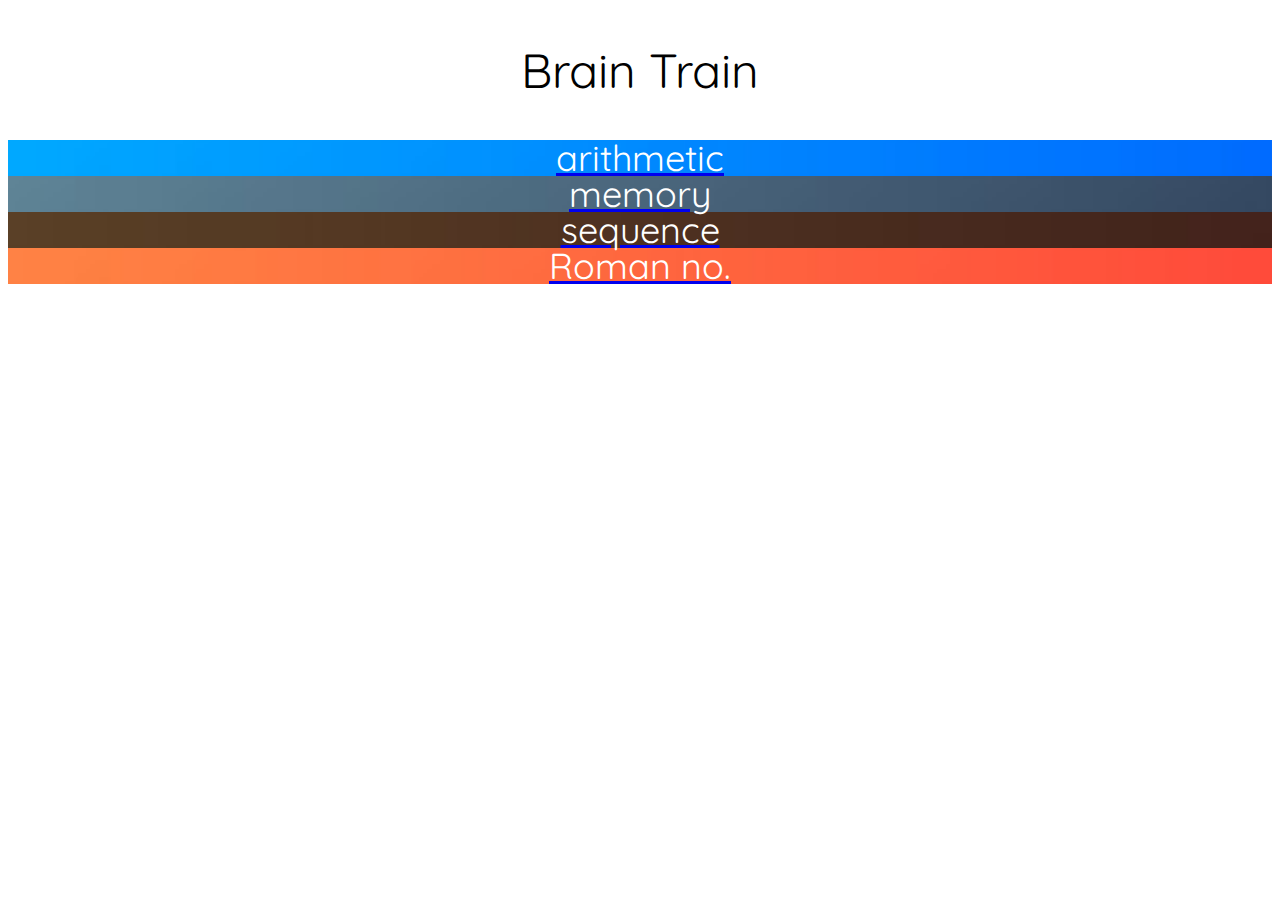
<file: index.html>
<!DOCTYPE html>
<html>
  <head>
    <meta charset="utf-8">
    <meta name="viewport" content="width=device-width, initial-scale=1">
    <title>Brain Train</title>
    <link href="https://fonts.googleapis.com/css?family=Quicksand" rel="stylesheet">
    <link rel="stylesheet" href="https://maxcdn.bootstrapcdn.com/bootstrap/4.0.0-beta/css/bootstrap.min.css" integrity="sha384-/Y6pD6FV/Vv2HJnA6t+vslU6fwYXjCFtcEpHbNJ0lyAFsXTsjBbfaDjzALeQsN6M" crossorigin="anonymous">
    <style media="screen">
      body {
        font-family: 'Quicksand', sans-serif;
      }

      .header {
        text-align: center;
        font-size: 48px;
        margin: 40px;
      }

      .big-button {
        font-size: 36px;
        text-align: center;
        line-height: 36px;
        color: #fff;
        transition: all 0.2s ease-in;
      }

      .arithmetic {
        background: url('res/icons/arithmetic.svg');
        background-size: cover;
        background-position: center;
      }

      .memory {
        background: url('res/icons/memory.svg');
        background-size: cover;
        background-position: center;
      }

      .sequence {
        background: url('res/icons/sequence.svg');
        background-size: cover;
        background-position: center;
      }

      .roman {
        background: url('res/icons/roman.svg');
        background-size: cover;
        background-position: center;
      }

      .big-button:hover {
        /*background: #aaa;*/
        transform: translateY(-10px);
      }

      a:hover {
        text-decoration: none;
      }

    </style>
  </head>
  <body>
    <div class="container">
      <div class="header">
        Brain Train
      </div>

      <div class="row">
        <div class="col-sm-6 col-md-4 col-lg-3">
          <a href="arithmetic.html"><div class="jumbotron big-button arithmetic">arithmetic</div></a>
        </div>
        <div class="col-sm-6 col-md-4 col-lg-3">
          <a href="memory.html"><div class="jumbotron big-button memory">memory</div></a>
        </div>
        <div class="col-sm-6 col-md-4 col-lg-3">
          <a href="sequence.html"><div class="jumbotron big-button sequence">sequence</div></a>
        </div>
        <div class="col-sm-6 col-md-4 col-lg-3">
          <a href="roman.html"><div class="jumbotron big-button roman">Roman no.</div></a>
        </div>
      </div>
    </div>
  </body>
  <script type="text/javascript">

  </script>
</html>
</file>
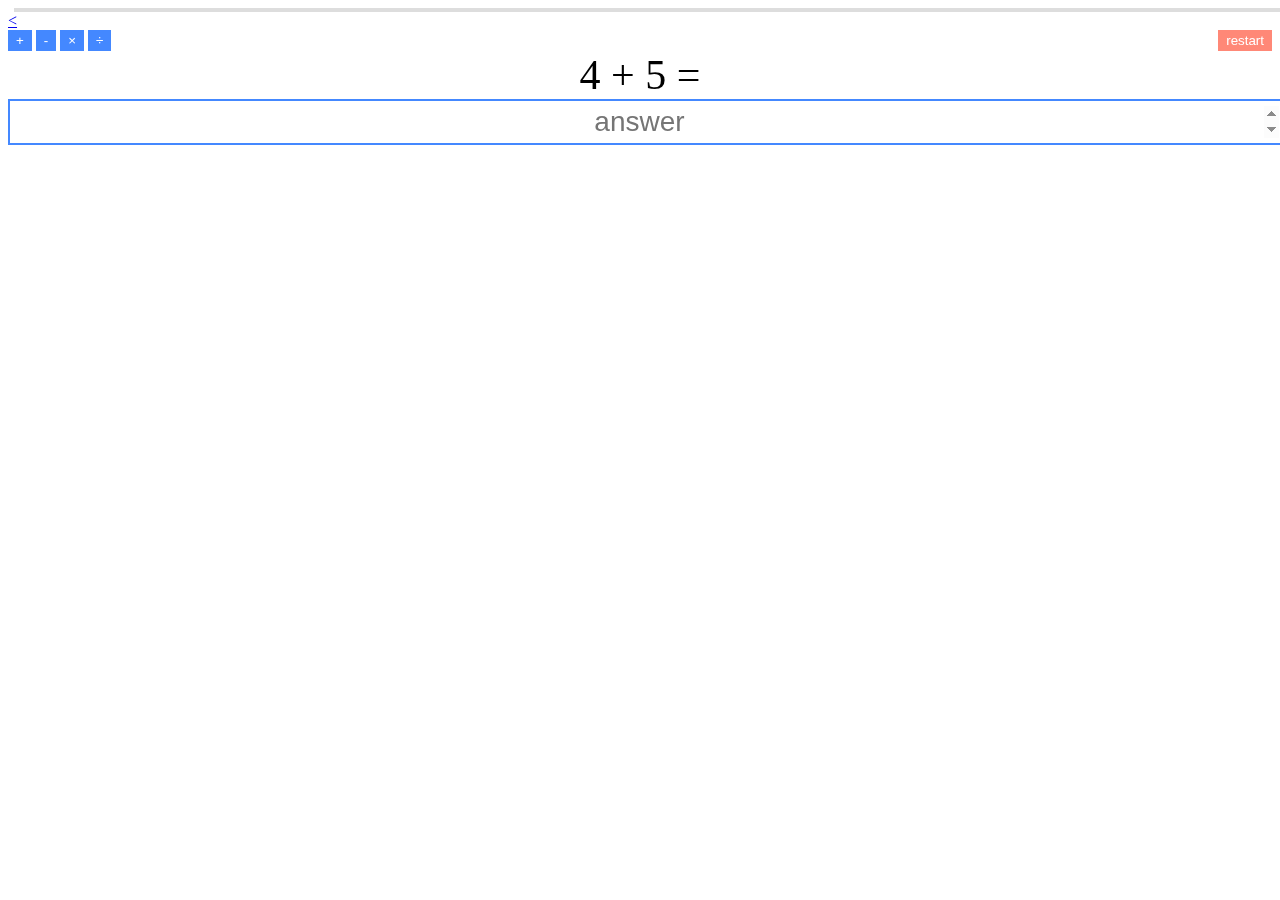
<file: arithmetic.html>
<!DOCTYPE html>
<html>
  <head>
    <meta charset="utf-8">
    <link rel="stylesheet" href="https://maxcdn.bootstrapcdn.com/bootstrap/4.0.0-beta/css/bootstrap.min.css" integrity="sha384-/Y6pD6FV/Vv2HJnA6t+vslU6fwYXjCFtcEpHbNJ0lyAFsXTsjBbfaDjzALeQsN6M" crossorigin="anonymous">
    <script src="https://ajax.googleapis.com/ajax/libs/jquery/3.2.1/jquery.min.js"></script>
    <title>arithmetic</title>
    <link rel="stylesheet" href="styles/components.css">
  </head>
  <body>
    <canvas class="firework"></canvas>
    <div class="progressbarback"></div>
    <div class="progressbar"></div>
    <a class="btn" href="index.html">&lt;</a>
    <div class="container">
      <button type="button" class="btn on">+</button>
      <button type="button" class="btn on">-</button>
      <button type="button" class="btn on">×</button>
      <button type="button" class="btn on">÷</button>
      <button type="button" class="btn restart">restart</button>
      <div class="jumbotron" id="question"></div>
      <input type="number" placeholder="answer" id="answer">
      <div id="feedback"></div>
    </div>
  </body>
  <script type="text/javascript">
    var maxQ = 5;

    // set operation list
    var opList = ['+', '-', '×', '÷'];
    $('.btn').click(function() {
      if ($(this).hasClass('on')) {
        $(this).addClass('off');
        $(this).removeClass('on');
        opList.splice(opList.indexOf($(this).text()),1);
      }
      else if ($(this).hasClass('off')) {
        $(this).addClass('on');
        $(this).removeClass('off');
        opList.push($(this).text());
      }
      else if ($(this).hasClass('restart')) restart();

      if (opList.length == 0) $('#question').text('Select at least one operator');
      else if (count < maxQ) q = newQ();
      else if (count == maxQ) showResult();
    })

    // new question (returns evaluated answer)
    function newQ() {
      var op = random(0,opList.length-1);
      var n2 = random(2,30);
      var n1 = random(2,30);

      if (opList[op] == '×' && n1 > 10 && n2 > 10) n2 = random(2,10);
      else if (opList[op] == '÷') n1 = n2 * random(2,20);

      $('#question').text(n1 + ' ' + opList[op] + ' ' + n2 + ' = ');
      switch (opList[op]) {
        case '+': return n1 + n2;
        case '-': return n1 - n2;
        case '×': return n1 * n2;
        case '÷': return n1 / n2;
        default:  return 0;
      }
    }

    function correctMessage(a) {
      $('#feedback').append($('#question').text() + a + ' <span style="color:#0a8">✓</span><br>')
    }

    function incorrectMessage(a,q) {
      $('#feedback').append($('#question').text() + '<strong>' + q + '</strong> ≠ ' + a + ' <span style="color:#f65; font-weight: bold">✕</span><br>')
    }

    function enterCriteria() { return opList.length > 0}


  </script>
  <script src="javascript/firework.js"></script>
  <script src="javascript/quiz.js"></script>
</html>
</file>
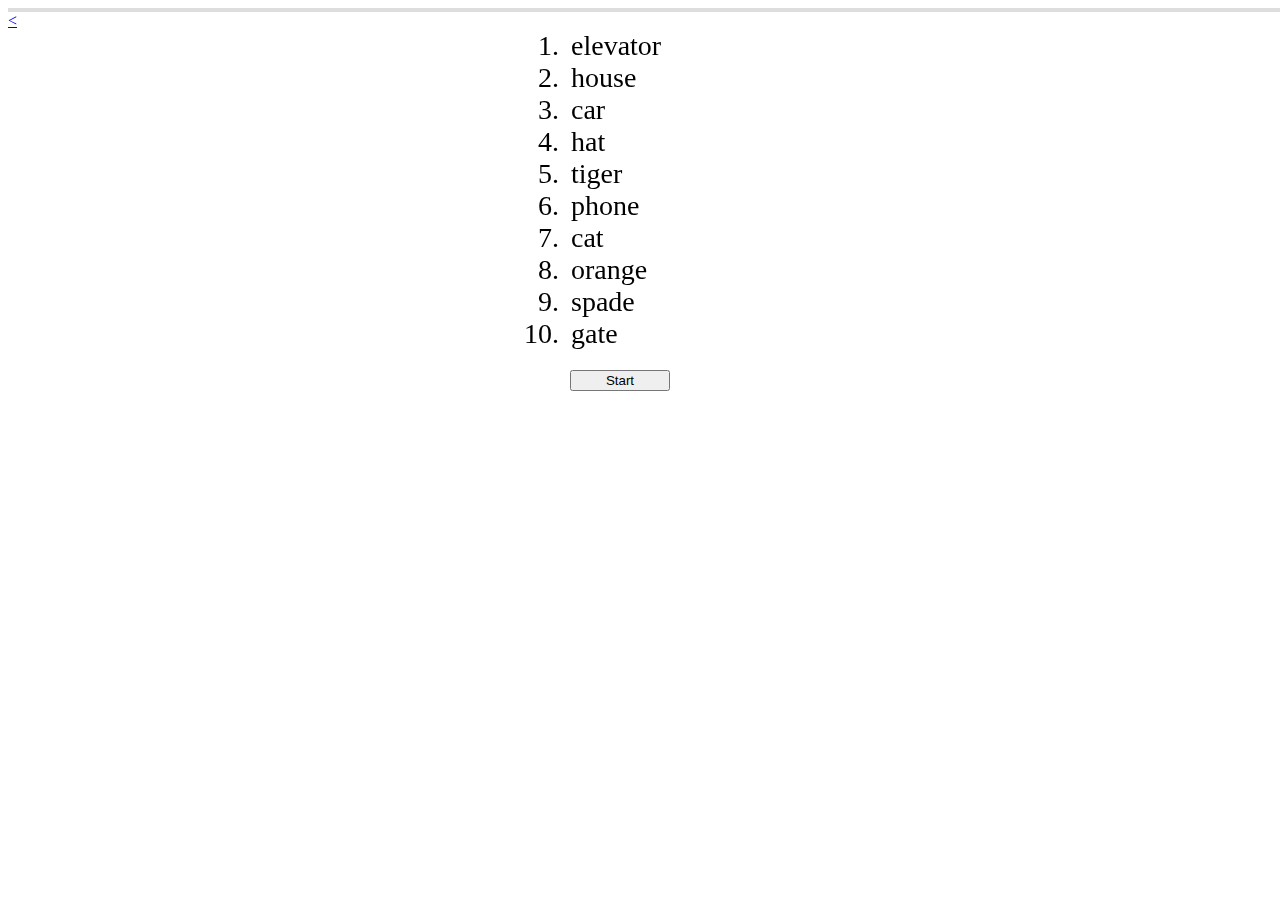
<file: memory.html>
<!DOCTYPE html>
<html>
  <head>
    <meta charset="utf-8">
    <link rel="stylesheet" href="https://maxcdn.bootstrapcdn.com/bootstrap/4.0.0-beta/css/bootstrap.min.css" integrity="sha384-/Y6pD6FV/Vv2HJnA6t+vslU6fwYXjCFtcEpHbNJ0lyAFsXTsjBbfaDjzALeQsN6M" crossorigin="anonymous">
    <script src="https://ajax.googleapis.com/ajax/libs/jquery/3.2.1/jquery.min.js"></script>
    <title>Memory</title>
    <style media="screen">
      #showWords {
        font-size: 28px;
        width: 200px;
        margin: 0 auto 20px auto;
        transform: translateX(-31px);
      }

      .numbering {
        width: 50px;
        text-align: right;
        display: inline-block;
        margin-right: 12px;
      }

      #start {
        width: 100px;
        transform: translateX(-20px);
        display: block;
        margin: 0 auto;
      }

      #restart {
        width: 100px;
        transform: translateX(-20px);
        display: none;
        margin: 0 auto;
      }

      #answer {
        font-size: 28px;
        border: 2px solid #aaa;
        padding: 5px;
        text-align: center;
        width: 100%;
        display: none;
      }

      #answer:focus {
        outline: none;
        border: 2px solid #48f;
      }

      .progressbar {
        background: #48f;
        width: 0%;
        height: 4px;
        transition: all 0.4s ease-in-out;
      }

      .progressbarback {
        background: #ddd;
        width: 100%;
        height: 4px;
        position: fixed;
        z-index: -1;
      }

      .firework {
        position: fixed;
        top: 0;
        z-index: -1;
      }

    </style>
  </head>
  <body>
    <canvas class="firework"></canvas>
    <div class="progressbarback"></div>
    <div class="progressbar"></div>
    <a class="btn" href="index.html">&lt;</a>
    <div class="container">
      <div id="showWords"></div>
      <button type="button" class="btn btn-primary" id="start">Start</button>
      <input type="text" placeholder="answer" id="answer">
      <div id="feedback"></div>
      <button type="button" class="btn btn-primary" id="restart">Restart</button>
    </div>
  </body>
  <script src="javascript/firework.js"></script>
  <script type="text/javascript">
    var maxWords = 10;
    var words = [
      'apple', 'axe', 'balloon', 'banana', 'bee', 'book',
      'box', 'brick', 'camera', 'car', 'cat', 'dog', 'elevator',
      'eyes', 'football', 'gate', 'glasses', 'hat', 'house',
      'ice cream', 'laptop', 'laser', 'light', 'mouse', 'orange',
      'paper', 'phone', 'piano', 'popcorn', 'rock', 'school',
      'spade', 'teapot', 'tiger', 'triangle', 'vase', 'watch'
    ];

    var used = [];
    var count = 0;
    var score = 0;

    function randomWord() {
      var word;
      do {
        word = words[Math.floor((Math.random() * words.length))];
      } while (used.indexOf(word) !== -1);
      used.push(word);
      return word;
    }

    function genWords() {
      for (var i=1; i<=maxWords; i++) {
        $('#showWords').append('<span class="numbering">' + i + '.</span>' + randomWord() + '<br>')
      }
    }

    $('#start').click(function() {
      newQ();
      $('#start').css('display', 'none');
      $('#answer').css('display', 'block');
      $('#answer').focus();
    })

    $('#restart').click(function() {
      count = 0;
      score = 0;
      $('#feedback').text('');
      used = [];
      $('#showWords').text('');
      genWords();
      $('#restart').css('display', 'none');
      $('#start').css('display', 'block');
      $('.progressbar').css('width','0%');
    })

    function newQ() { $('#showWords').text((count+1) + '.')}

    // ENTER key press
    $('#answer').keyup(function(event){
      if (event.keyCode==13 && $('#answer').val() != '') {
        $('.progressbar').css('width',(count+1)/maxWords*100 + '%');
        var a = $('#answer').val();
        if (a == used[count]) {
          score++;
          $('#feedback').append($('#showWords').text() + ' ' + a + ' <span style="color:#0a8">✓</span><br>')
        } else {
          $('#feedback').append($('#showWords').text() + ' <strong>' + used[count] + '</strong> ≠ ' + a + ' <span style="color:#f65; font-weight: bold">✕</span><br>')
        }
        if (count+1 < maxWords) {
          count++;
          newQ();
        } else {
          if (score == maxWords) init();
          $('#showWords').text('score: ' + score + '/' + maxWords);
          $('#answer').css('display', 'none');
          $('#restart').css('display', 'block');
        }
        $('#answer').val('');
      }
    })

    genWords();

    // launch animation for firework
    animate();

  </script>
</html>
</file>
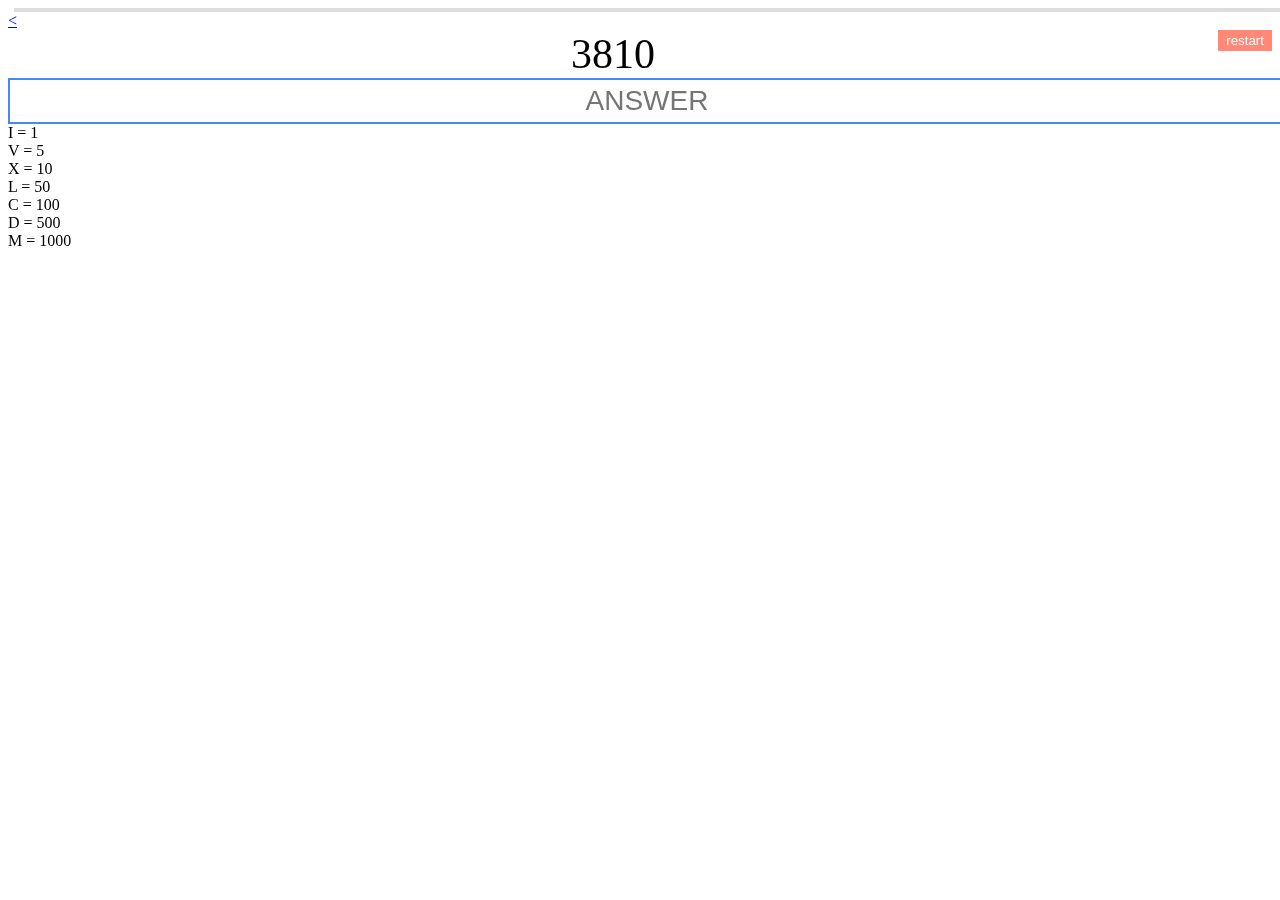
<file: roman.html>
<!DOCTYPE html>
<html>
  <head>
    <meta charset="utf-8">
    <link rel="stylesheet" href="https://maxcdn.bootstrapcdn.com/bootstrap/4.0.0-beta/css/bootstrap.min.css" integrity="sha384-/Y6pD6FV/Vv2HJnA6t+vslU6fwYXjCFtcEpHbNJ0lyAFsXTsjBbfaDjzALeQsN6M" crossorigin="anonymous">
    <script src="https://ajax.googleapis.com/ajax/libs/jquery/3.2.1/jquery.min.js"></script>
    <title>Roman Numerals</title>
    <link rel="stylesheet" href="styles/components.css">
  </head>
  <body>
    <canvas class="firework"></canvas>
    <div class="progressbarback"></div>
    <div class="progressbar"></div>
    <a class="btn" href="index.html">&lt;</a>
    <div class="container">
      <button type="button" class="btn restart">restart</button>
      <div class="jumbotron" id="question"></div>
      <input type="text" placeholder="answer" id="answer" style="text-transform:uppercase">
      <div id="keys" style="float: left"></div>
      <div id="feedback"></div>
    </div>
  </body>
  <script type="text/javascript">
    var maxQ = 5;

    var roman = [
      ['I', 'V'],
      ['X', 'L'],
      ['C', 'D'],
      ['M']
    ]

    $('.btn').click(function() {
      if ($(this).hasClass('restart')) {
        restart();
        q = newQ();
      }
    })

    // populate hint area (eg I = 1, V = 5, X = 10, ...)
    for (var r=0; r<roman.length; r++) {
      for (var c=0; c<roman[r].length; c++) {
        $('#keys').append(
          function(){
            var str;
            if (c==0) str='1';
            else str='5';
            for (var i=0; i<r; i++) {str = str+'0'}
            return roman[r][c] + ' = ' + str + '<br>';
          }
        )
      }
    }

    function digitToRoman(d,i) {
      switch (parseInt(d)) {
        case 1: return roman[i][0];
        case 2: return roman[i][0]+roman[i][0];
        case 3: return roman[i][0]+roman[i][0]+roman[i][0];
        case 4: return roman[i][0]+roman[i][1];
        case 5: return roman[i][1];
        case 6: return roman[i][1]+roman[i][0];
        case 7: return roman[i][1]+roman[i][0]+roman[i][0];
        case 8: return roman[i][1]+roman[i][0]+roman[i][0]+roman[i][0];
        case 9: return roman[i][0]+roman[i+1][0];
        default:  return '';
      }
    }

    function numToRoman(n) {
      var arr = n.toString().split('');
      var r = '';
      for (var i=0; i<arr.length; i++) {
        r = r + digitToRoman(arr[i],arr.length-i-1);
      }
      return r;
    }

    function newQ() {
      var n = random(1,3999); // max limit 3999
      $('#question').text(n);
      return numToRoman(n);
    }

    function correctMessage(a) {
      $('#feedback').append($('#question').text() + '=' + a + ' <span style="color:#0a8">✓</span><br>');
    }

    function incorrectMessage(a,q) {
      $('#feedback').append($('#question').text() + '=' + '<strong>' + q + '</strong> ≠ ' + a + ' <span style="color:#f65; font-weight: bold">✕</span><br>')
    }

    function enterCriteria() {return true;}
  </script>
  <script src="javascript/firework.js"></script>
  <script src="javascript/quiz.js"></script>
</html>
</file>
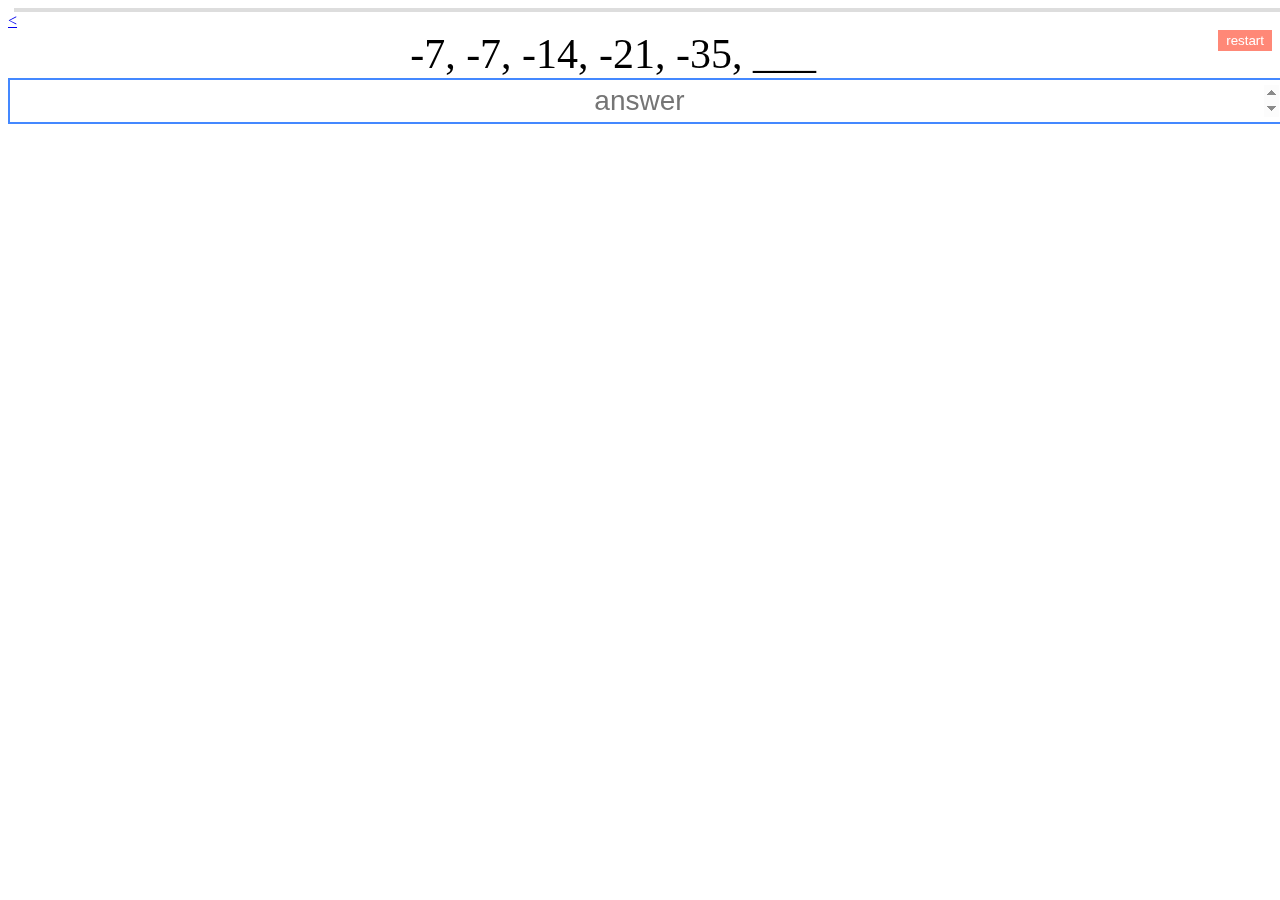
<file: sequence.html>
<!DOCTYPE html>
<html>
  <head>
    <meta charset="utf-8">
    <link rel="stylesheet" href="https://maxcdn.bootstrapcdn.com/bootstrap/4.0.0-beta/css/bootstrap.min.css" integrity="sha384-/Y6pD6FV/Vv2HJnA6t+vslU6fwYXjCFtcEpHbNJ0lyAFsXTsjBbfaDjzALeQsN6M" crossorigin="anonymous">
    <script src="https://ajax.googleapis.com/ajax/libs/jquery/3.2.1/jquery.min.js"></script>
    <title>Sequence</title>
    <link rel="stylesheet" href="styles/components.css">
    <style media="screen">
      .small {
        font-size: 18px;
      }
    </style>
  </head>
  <body>
    <canvas class="firework"></canvas>
    <div class="progressbarback"></div>
    <div class="progressbar"></div>
    <a class="btn" href="index.html">&lt;</a>
    <div class="container">
      <button type="button" class="btn restart">restart</button>
      <div class="jumbotron" id="question"></div>
      <input type="number" placeholder="answer" id="answer">
      <div id="feedback"></div>
    </div>
  </body>
  <script type="text/javascript">
    var maxQ = 5;
    var seqMaxN = 5;
    var seq;
    var explainArray = [];

    // 1 or -1
    function pm() {
      if (Math.random() > 0.5) return 1;
      return -1;
    }

    // format 2 -> +2
    function pSign(a) {
      if (a>0) return '+ ' + a;
      return '- ' + (-a);
    }

    // format -2 -> (-2)
    function mBracket(a) {
      if (a<0) return '(' + a + ')';
      return a;
    }

    $('.btn').click(function() {
      if ($(this).hasClass('restart')) {
        restart();
        q = newQ();
      }
    })

    // gen sequence
    function genSeq(mode) {
      var a = random(1,5) * pm();
      switch (mode) {
        case 1: // arithmetic
          for (var i=0; i<seqMaxN; i++) seq.push(seq[seq.length-1]+a);
          return [mode, a];
          break;
        case 2: // geometric
          for (var i=0; i<seqMaxN; i++) seq.push(seq[seq.length-1]*a);
          return [mode, a];
          break;
        case 3: // geometric then arithmetic
          var b = random(-1,4) * pm();
          for (var i=0; i<seqMaxN; i++) seq.push(seq[seq.length-1]*a+b);
          return [mode, a, b];
          break;
        case 4: // fibonacci
          seq.push(seq[seq.length-1]);
          for (var i=1; i<seqMaxN; i++) seq.push(seq[seq.length-1] + seq[seq.length-2]);
          return [mode];
          break;
        default:
      }
    }

    function seqString() {
      var s = "";
      for (var i=0; i<seqMaxN; i++) s = s + seq[i] + ", ";
      return s;
    }

    // new question
    function newQ() {
      var mode = random(1,4);
      seq = [random(-10,10)];
      explainArray = genSeq(mode);
      $('#question').text(seqString() + "___");
      return seq[seq.length-1];
    }

    // explain answer
    function explain() {
      switch (explainArray[0]) {
        case 1: return 'x(n+1) = x(n) ' + pSign(explainArray[1]);
        case 2: return 'x(n+1) = x(n) × ' + mBracket(explainArray[1]);
        case 3: return 'x(n+1) = x(n) × ' + mBracket(explainArray[1]) + " " + pSign(explainArray[2]);
        case 4: return 'Fibonacci';
        default: return '';
      }
    }

    function correctMessage(a) {
      $('#feedback').append(seqString() + '<strong>' + a + '</strong>' + ' <span style="color:#0a8">✓</span><br>')
    }

    function incorrectMessage(a,q) {
      $('#feedback').append(seqString() + '<strong>' + q + '</strong>' + ' ≠ ' + a +' <span style="color:#f65; font-weight: bold">✕</span><br>')
      $('#feedback').append('<span class="small">' + explain() + '</span> <span style="color:#fff; font-weight: bold">✕</span><br><br>')
    }

    function enterCriteria() { return true}

  </script>
  <script src="javascript/firework.js"></script>
  <script src="javascript/quiz.js"></script>
</html>
</file>
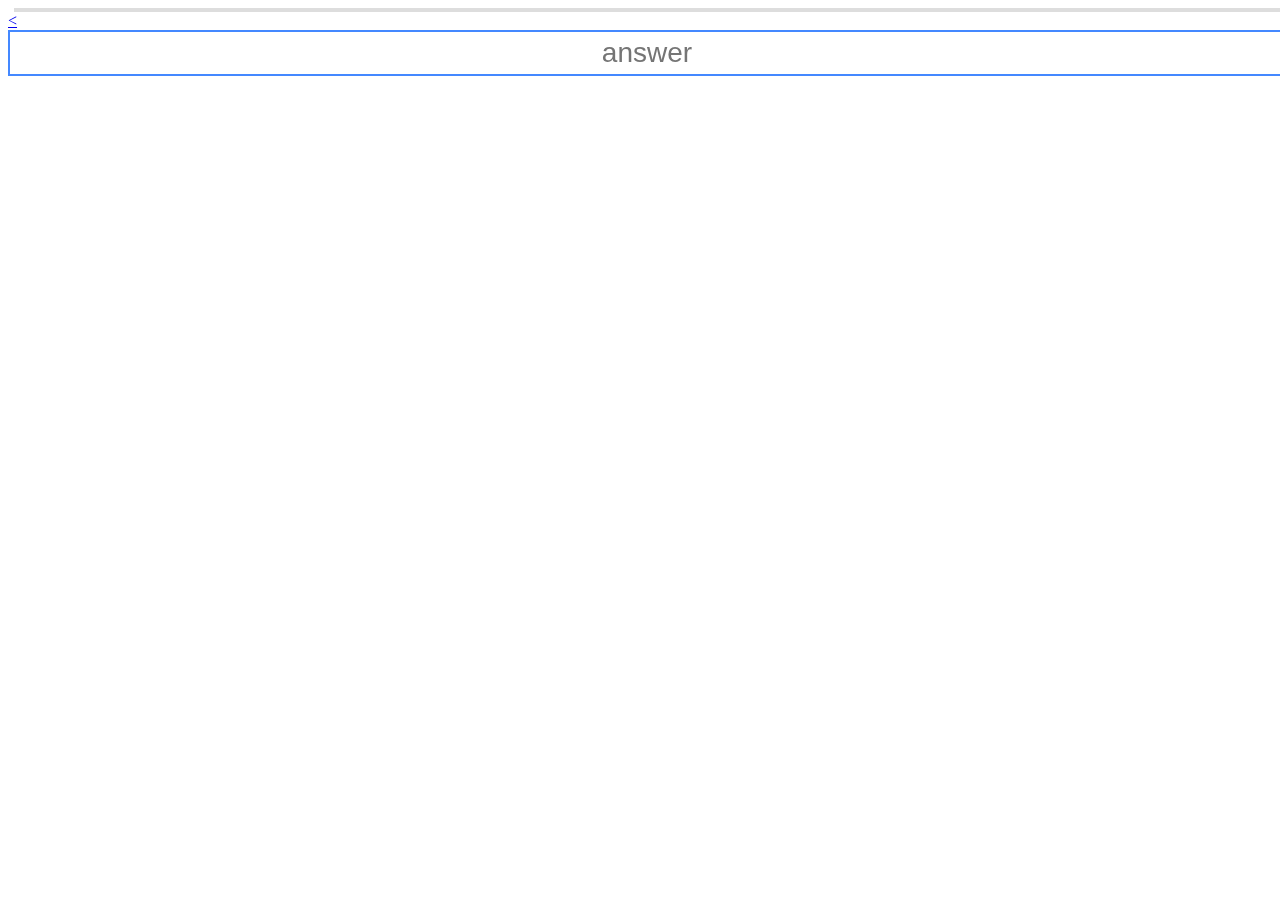
<file: statistics.html>
<!DOCTYPE html>
<html>
  <head>
    <meta charset="utf-8">
    <link rel="stylesheet" href="https://maxcdn.bootstrapcdn.com/bootstrap/4.0.0-beta/css/bootstrap.min.css" integrity="sha384-/Y6pD6FV/Vv2HJnA6t+vslU6fwYXjCFtcEpHbNJ0lyAFsXTsjBbfaDjzALeQsN6M" crossorigin="anonymous">
    <script src="https://ajax.googleapis.com/ajax/libs/jquery/3.2.1/jquery.min.js"></script>
    <title></title>
    <link rel="stylesheet" href="styles/components.css">
  </head>
  <body>
    <canvas class="firework"></canvas>
    <div class="progressbarback"></div>
    <div class="progressbar"></div>
    <a class="btn" href="index.html">&lt;</a>
    <div class="container">
      <div class="jumbotron" id="question"></div>
      <input type="text" placeholder="answer" id="answer">
      <div id="feedback"></div>
    </div>
  </body>
  <script type="text/javascript">
    var maxQ = 5;

    // new question (returns evaluated answer)
    function newQ() {

    }

    function correctMessage(a) {
      $('#feedback').append($('#question').text() + '=' + a + ' <span style="color:#0a8">✓</span><br>');
    }

    function incorrectMessage(a,q) {
      $('#feedback').append($('#question').text() + '=' + '<strong>' + q + '</strong> ≠ ' + a + ' <span style="color:#f65; font-weight: bold">✕</span><br>')
    }

    function enterCriteria() { return true}
  </script>
  <script src="javascript/firework.js"></script>
  <script src="javascript/quiz.js"></script>
</html>
</file>
<file: styles/components.css>
#question {
  font-size: 42px;
  text-align: center;
  background: none;
}

#answer {
  font-size: 28px;
  border: 2px solid #aaa;
  padding: 5px;
  text-align: center;
  width: 100%;
}

#answer:focus {
  outline: none;
  border: 2px solid #48f;
}

#feedback {
  font-size: 22px;
  text-align: right;
  margin-top: 20px;
}

.on {
  border: 2px solid #48f;
  background: #48f;
  color: #fff;
}

.off {
  border: 2px solid #888;
  background: none;
  color: #888;
}

.restart {
  float: right;
  border: 2px solid #f87;
  background: #f87;
  color: #fff;
}

.restart:hover {
  background: none;
  color: #f87;
}

.progressbar {
  background: #48f;
  width: 0%;
  height: 4px;
  transition: all 0.4s ease-in-out;
}

.progressbarback {
  background: #ddd;
  width: 100%;
  height: 4px;
  position: fixed;
  z-index: -1;
}

.firework {
  position: fixed;
  top: 0;
  z-index: -1;
}
</file>
